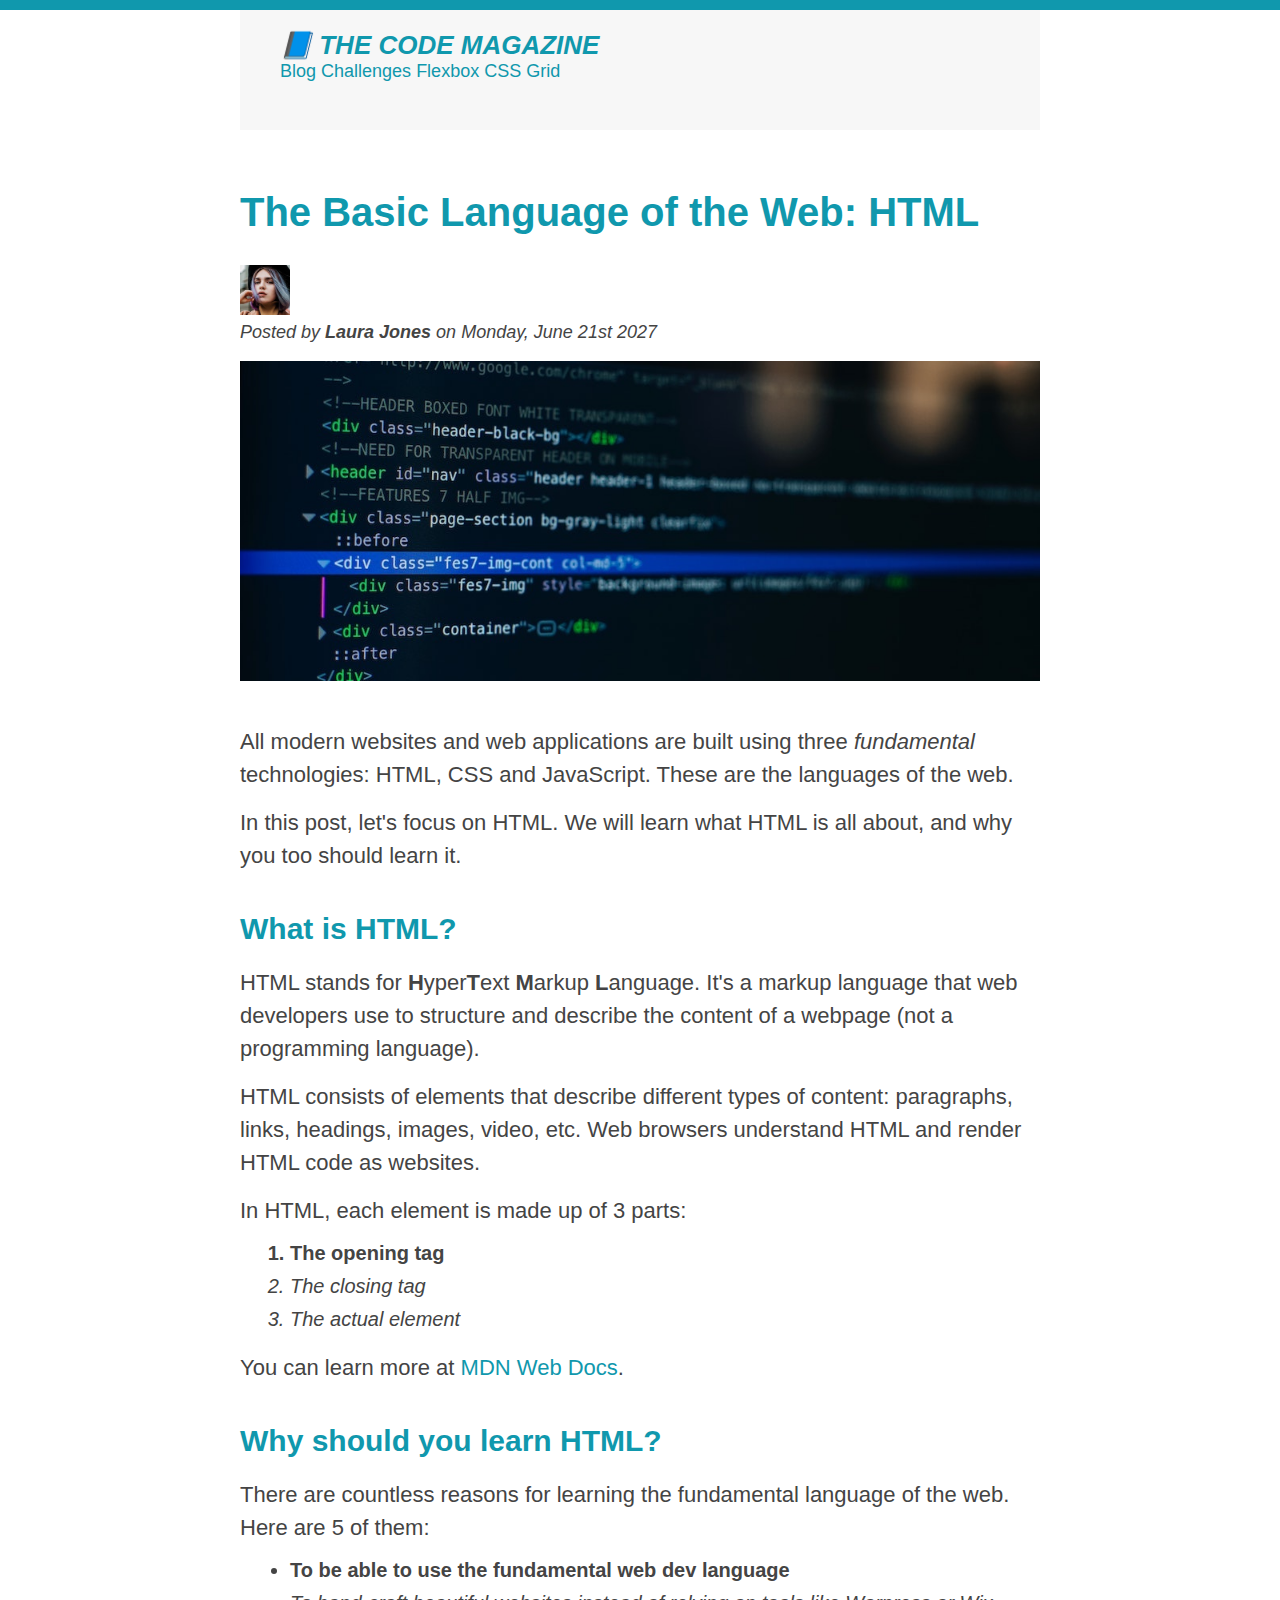
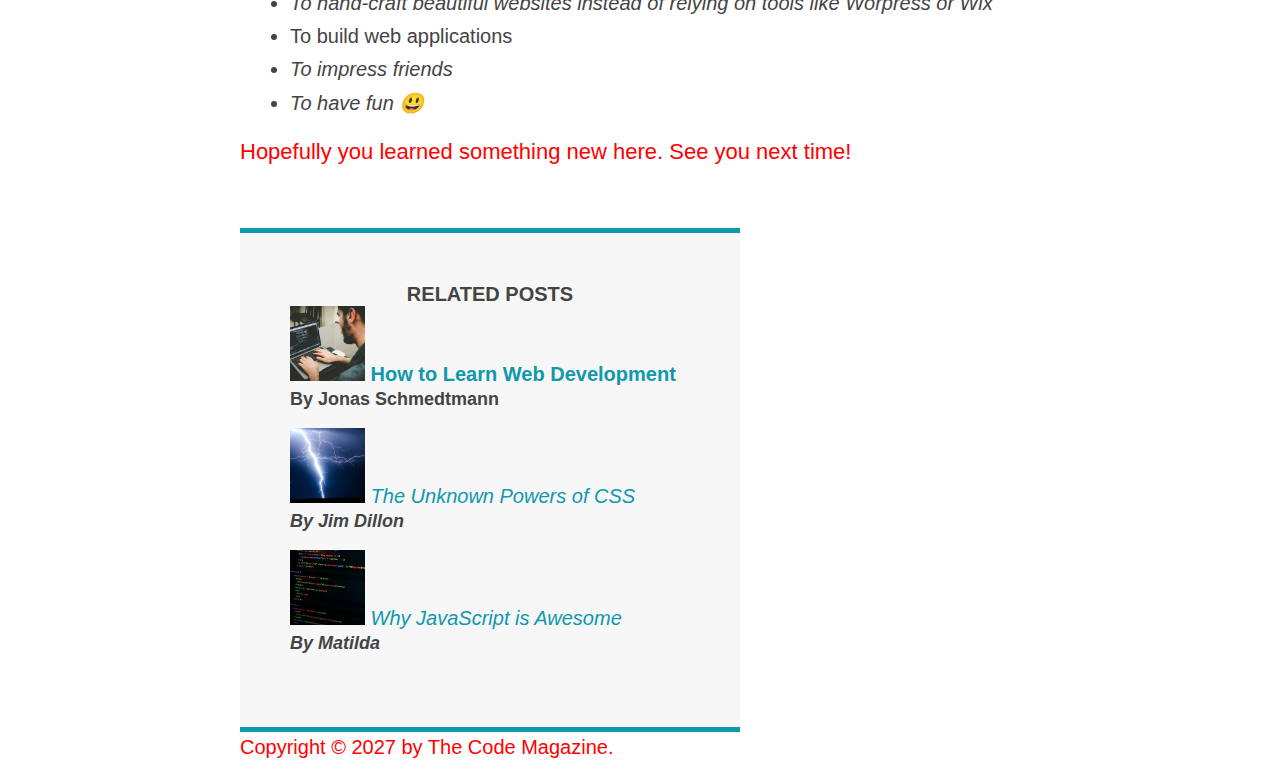
<file: index.html>
<!DOCTYPE html>
<html lang="en">
  <head>
    <meta charset="UTF-8" />
    <link href="style.css" rel="stylesheet" />

    <title>The Basic Language of the Web: HTML</title>    
  </head>

  <body>
    <!--
    <h1>The Basic Language of the Web: HTML</h1>
    <h2>The Basic Language of the Web: HTML</h2>
    <h3>The Basic Language of the Web: HTML</h3>
    <h4>The Basic Language of the Web: HTML</h4>
    <h5>The Basic Language of the Web: HTML</h5>
    <h6>The Basic Language of the Web: HTML</h6>
    -->
     <div class="container">
      <header class="main-header">
      <h1>📘 The Code Magazine</h1>

      <nav>
        <!-- <strong>This is the navigation</strong> -->
        <a href="blog.html">Blog</a>
        <a href="#">Challenges</a>
        <a href="#">Flexbox</a>
        <a href="#">CSS Grid</a>
      </nav>

    </header>

    <article>
      <header class="post-header">
        <h2>The Basic Language of the Web: HTML</h2>

        <img
          src="laura-jones.jpg"
          alt="Headshot of Laura Jones"
          height="50"
          width="50"
        />

        <p id="author">Posted by <strong>Laura Jones</strong> on Monday, June 21st 2027</p>

        <img
          src="post-img.jpg"
          alt="HTML code on a screen"
          width="500"
          height="200"
          class="post-img"
        />
      </header>

      <p>
        All modern websites and web applications are built using three
        <em>fundamental</em>
        technologies: HTML, CSS and JavaScript. These are the languages of the
        web.
      </p>

      <p>
        In this post, let's focus on HTML. We will learn what HTML is all about,
        and why you too should learn it.
      </p>

      <h3>What is HTML?</h3>
      <p>
        HTML stands for <strong>H</strong>yper<strong>T</strong>ext
        <strong>M</strong>arkup <strong>L</strong>anguage. It's a markup
        language that web developers use to structure and describe the content
        of a webpage (not a programming language).
      </p>
      <p>
        HTML consists of elements that describe different types of content:
        paragraphs, links, headings, images, video, etc. Web browsers understand
        HTML and render HTML code as websites.
      </p>
      <p>In HTML, each element is made up of 3 parts:</p>

      <ol>
        <li>The opening tag</li>
        <li>The closing tag</li>
        <li>The actual element</li>
      </ol>

      <p>
        You can learn more at
        <a
          href="https://developer.mozilla.org/en-US/docs/Web/HTML"
          target="_blank"
          >MDN Web Docs</a
        >.
      </p>

      <h3>Why should you learn HTML?</h3>

      <p>
        There are countless reasons for learning the fundamental language of the
        web. Here are 5 of them:
      </p>

      <ul>
        <li class="first-li">To be able to use the fundamental web dev language</li>
        <li>
          To hand-craft beautiful websites instead of relying on tools like
          Worpress or Wix
        </li>
        <li>To build web applications</li>
        <li>To impress friends</li>
        <li>To have fun 😃</li>
      </ul>

      <p>Hopefully you learned something new here. See you next time!</p>
    </article>

    <aside>
      <h4>Related posts</h4>

      <ul class="related-list">
        <li>
          <img
            src="related-1.jpg"
            alt="Person programming"
            width="75"
            width="75"
          />
          <a href="#">How to Learn Web Development</a>
          <p class="related-author">By Jonas Schmedtmann</p>
        </li>
        <li>
          <img src="related-2.jpg" alt="Lightning" width="75" heigth="75" />
          <a href="#">The Unknown Powers of CSS</a>
          <p class="related-author">By Jim Dillon</p>
        </li>
        <li>
          <img
            src="related-3.jpg"
            alt="JavaScript code on a screen"
            width="75"
            height="75"
          />
          <a href="#">Why JavaScript is Awesome</a>
          <p class="related-author">By Matilda</p>
        </li>
      </ul>
    </aside>

     <footer>
        <p id="copyright" class="copyright text">Copyright &copy; 2027 by The Code Magazine.</p>     
      </footer>
    </div>
  </body>
</html>
</file>
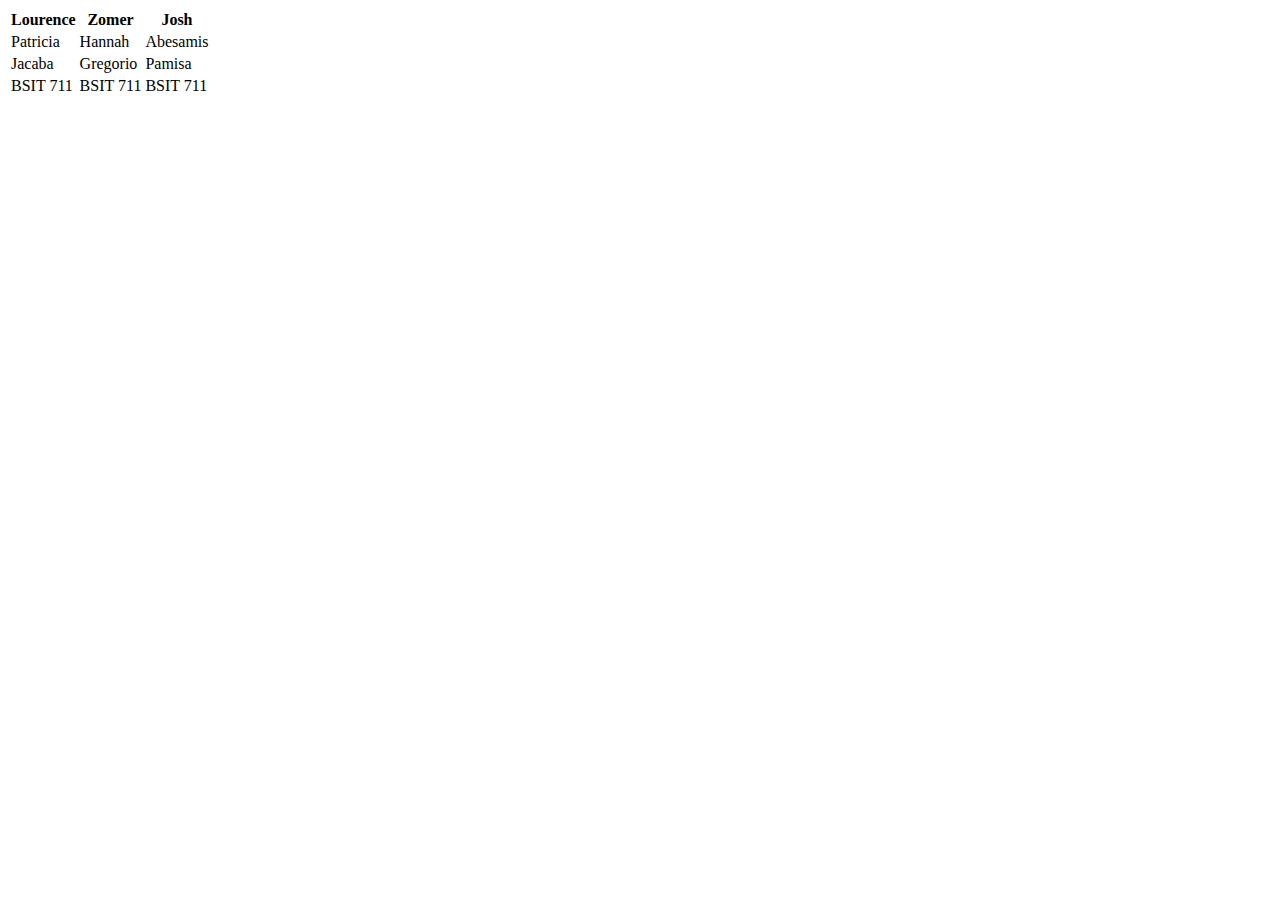
<file: table.html>
<!DOCTYPE html>
<html lang="en">
<head>
  <meta charset="UTF-8">
  <meta http-equiv="X-UA-Compatible" content="IE=edge">
  <meta name="viewport" content="width=<device-width>, initial-scale=1.0">
  <title>Document</title>
</head>
<body>
  <table>
  <thead>
    <th>Lourence</th>
    <th>Zomer</th>
    <th>Josh</th>
  <tbody>
    <tr>
     <td>Patricia</td>
     <td>Hannah</td>
     <td>Abesamis</td>
    </tr>
    <tr>
      <td>Jacaba</td>
      <td>Gregorio</td>
      <td>Pamisa</td>
    </tr>
    <tr>
      <td>BSIT 711</td>
      <td>BSIT 711</td>
      <td>BSIT 711</td>
    </tr>
  </tbody>
</thead>
</table>
</body>
</html>
</file>
<file: style.css>
* {
  margin: 0;
  padding: 0;
}


body {
  color: #444;
  font-family: sans-serif;
  border-top: 10px solid #1098ad;
}

.container {
  width: 800px;
  /* margin-left: auto;
  margin-right: auto; */
  margin: 0 auto;
}


h1,
h2,
h3 {
  color:#1098ad;
}
h1 {
  font-size: 26px;
  text-transform: uppercase;
  font-style:italic;
}

h2{
  font-size: 40px; 
  margin-bottom: 30px;
}
h3{
  font-size: 30px;
  margin-bottom: 20px;
  margin-top: 40px;
}
h4{
  font-size: 20px;
  text-transform: uppercase;
  text-align: center;
}
p{
  font-size: 22px;
  line-height: 1.5;
  margin-bottom: 15px;
}

ul,ol {
  margin-left:50px;
  margin-bottom: 20px;
}



li{
  font-size: 20px;
  margin-bottom: 10px;
}

li:last-child {
  margin-bottom: 0;
}
/* footer p {
  font-size: 16px;
} */

 /*article header p {
  font-style: italic;
}*/ 

#author {
  font-style: italic;
  font-size: 18px;

}

#copyright {
  font-size: 20px;
}

.related-author{
  font-size: 18px;
  font-weight: bold;
}

/* ul{
  list-style:none;
} */

.related-list{
  list-style:none;
 
}

.main-header {
  background-color:  #f7f7f7;
  /* padding: 20px;
  padding-left: 40px;
  padding-right: 40px; */
  padding: 20px 40px;
  margin-bottom: 60px;
  height: 80px;
}

nav {
  font-size: 18px;
}

article {
  margin-bottom: 60px;
}

.post-header {
  margin-bottom: 40px;
}

aside{
  background-color: #f7f7f7;
  border-top: 5px solid #1098ad;
  border-bottom: 5px solid #1098ad;
  /* padding-top: 50px;
  padding-bottom: 50px; */
  padding: 50px 0;
  width: 500px;
}

/* body{
  background-color: ;
} */
/* .first-li{
  font-weight: bold;
} */

li:first-child{
  font-weight: bold;
}

li:last-child{
  font-style: italic;
}

li:nth-child(even){
  font-style: italic;
}


/* Misconception this won't work */
article p:last-child{
  color: red;
}

/* Styling links */
/* a:link {
  color: #1098ad;
  text-decoration: none;
} */
a:link{
  color: #1098ad;
  text-decoration: none;
}
a:visited{
  color: #1098ad;
}

a:hover{
  color: orangered;
  font-weight: bold;
  text-decoration: underline orangered;
}
a:active{
  background-color: black;
  font-style: italic;
}

a {
  color: red;
}
/*LVHA*/ 

/* nav a:link,
nav p{
  font-size: 18px;
} */

.post-img { 
  width: 100%;
  height: auto;
}


#copyright {
  color:red;
}
</file>
